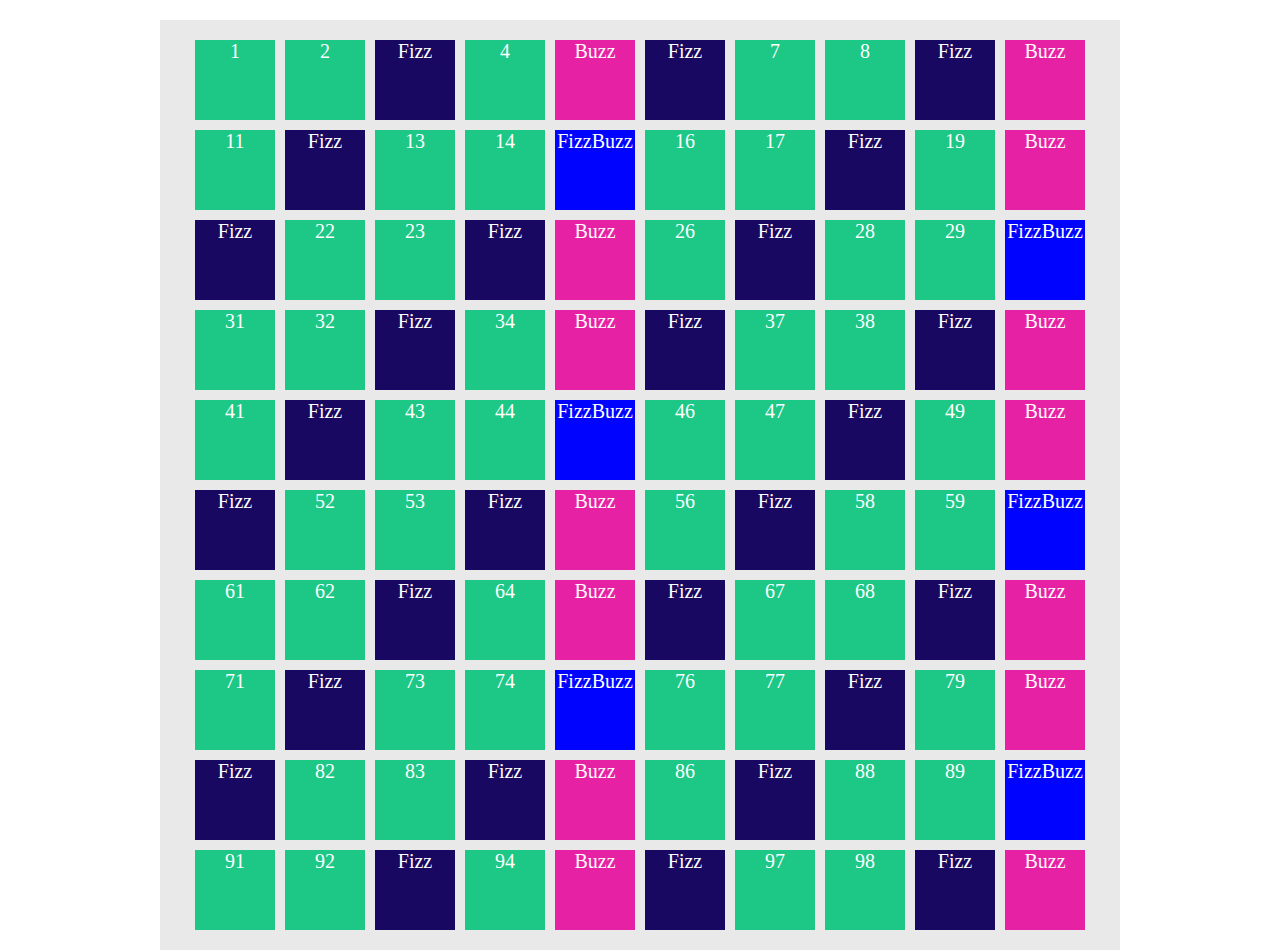
<file: index.html>
<!DOCTYPE html>
<html lang="en">
<head>
    <meta charset="UTF-8">
    <meta name="viewport" content="width=device-width, initial-scale=1.0">
    <title>Bizz</title>
    <link rel="stylesheet" href="./css/style.css">
</head>
<body>
    <div id="wrapper"></div>




    <script type="text/javascript" src="./js/script.js"></script>
</body>
</html>
</file>
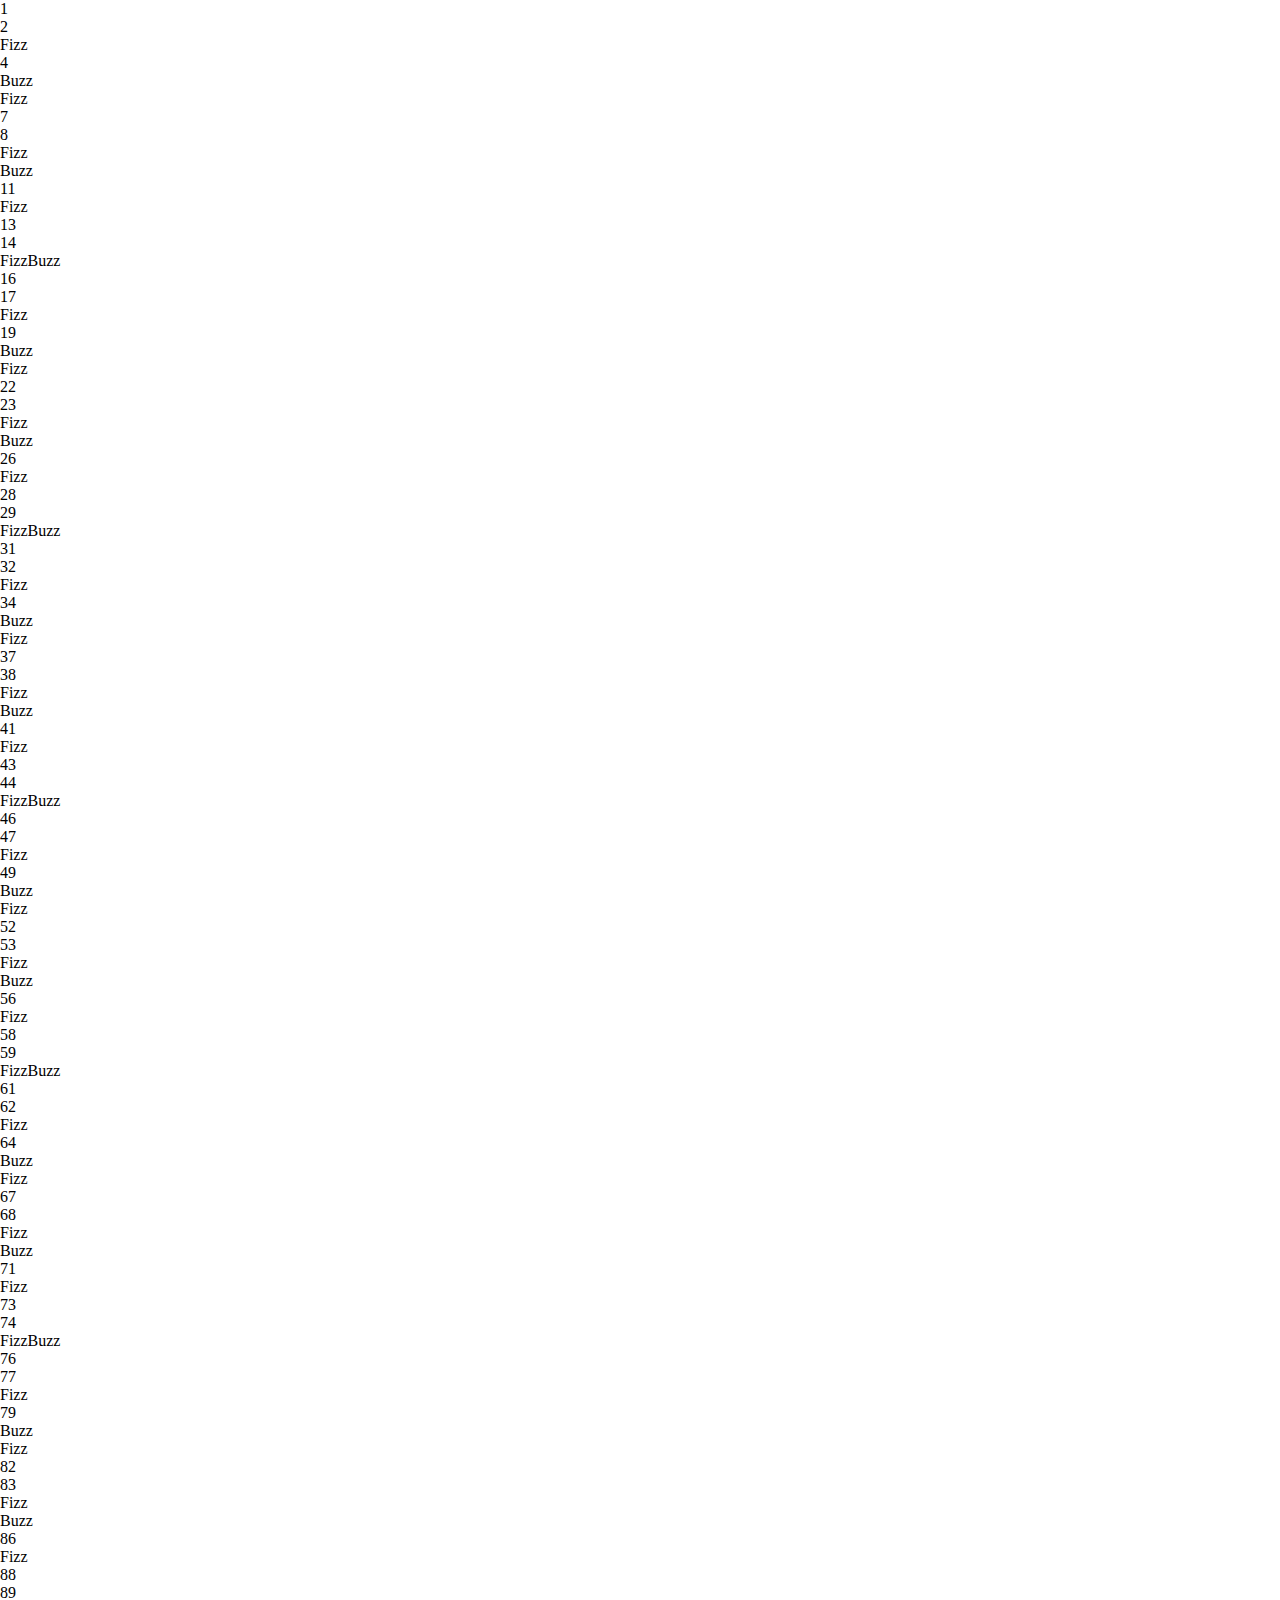
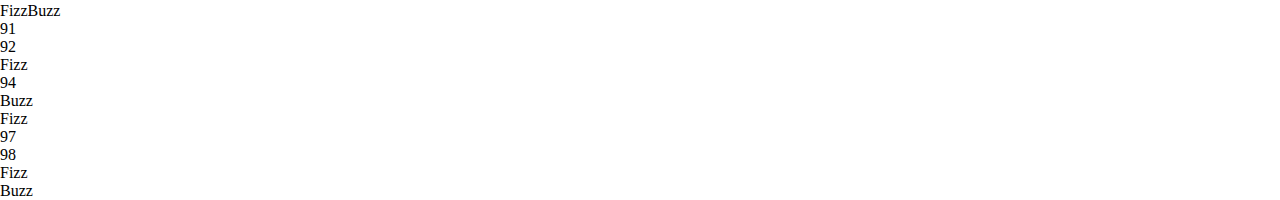
<file: Bonus-1/index.html>
<!DOCTYPE html>
<html lang="en">
<head>
    <meta charset="UTF-8">
    <meta name="viewport" content="width=device-width, initial-scale=1.0">
    <title>Bizz</title>
    <link rel="stylesheet" href="./css/style.css">
</head>
<body>
    <div id="wrapper">
        <!-- <div id="number-container"></div> -->
        
    </div>




    <script type="text/javascript" src="./js/script.js"></script>
</body>
</html>
</file>
<file: css/style.css>
/*-----------
    RESET 
------------*/
*{
    margin: 0;
    padding: 0;
    box-sizing: border-box;
}
body{
    color: #fff;
    text-align: center;
    font-size: 20px;
}

/*-----------
    GENERAL 
------------*/
#wrapper{
    width: 960px;
    margin: 0 auto;
    background-color: rgb(233, 233, 233);
    display: flex;
    flex-wrap: wrap;
    padding: 20px;
    margin-top: 20px;
    gap: 10px;
    justify-content: center;
}

.multiple-3-5{
    width: 80px;
    height: 80px;
    background-color: rgb(0, 4, 255);
}
.multiple-3{
    width: 80px;
    height: 80px;
    background-color: rgb(24, 8, 97);
}
.multiple-5{
    width: 80px;
    height: 80px;
    background-color: rgb(230, 33, 164);
}
.only-number{
    width: 80px;
    height: 80px;
    background-color: rgb(29, 199, 134);
}
</file>
<file: Bonus-1/css/style.css>
/*-----------
    RESET 
------------*/
*{
    margin: 0;
    padding: 0;
    box-sizing: border-box;
}
</file>
